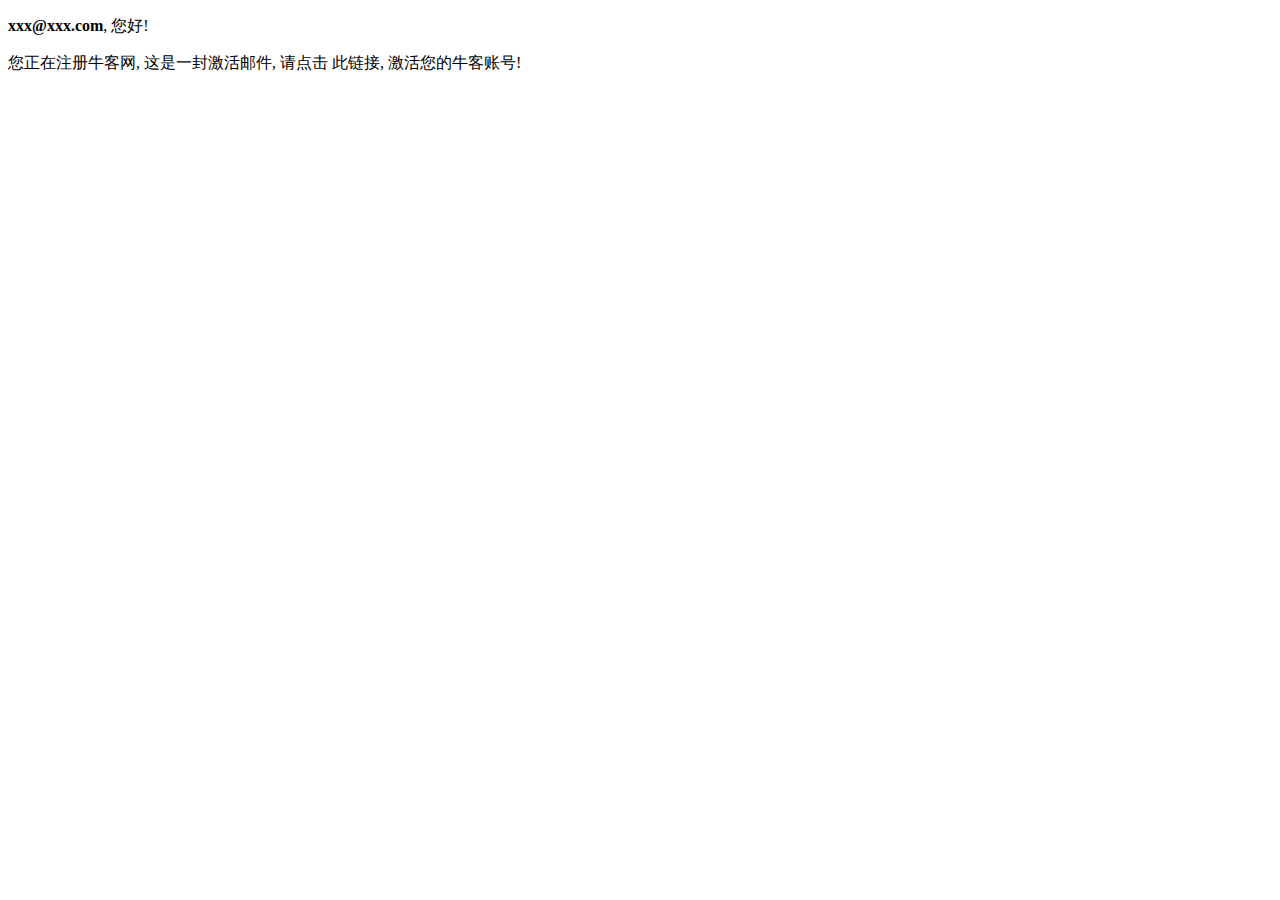
<file: src/main/resources/templates/mail/activation.html>
<!doctype html>
<html lang="en" xmlns:th="http://www.thymeleaf.org">
<head>
	<meta charset="utf-8">
	<link rel="icon" href="https://static.nowcoder.com/images/logo_87_87.png"/>
	<title>牛客网-激活账号</title>
</head>
<body>
<div>
	<p>
		<b th:text="${email}">xxx@xxx.com</b>, 您好!
	</p>
	<p>
		您正在注册牛客网, 这是一封激活邮件, 请点击
		<a th:href="${url}">此链接</a>,
		激活您的牛客账号!
	</p>
</div>
</body>
</html>
</file>
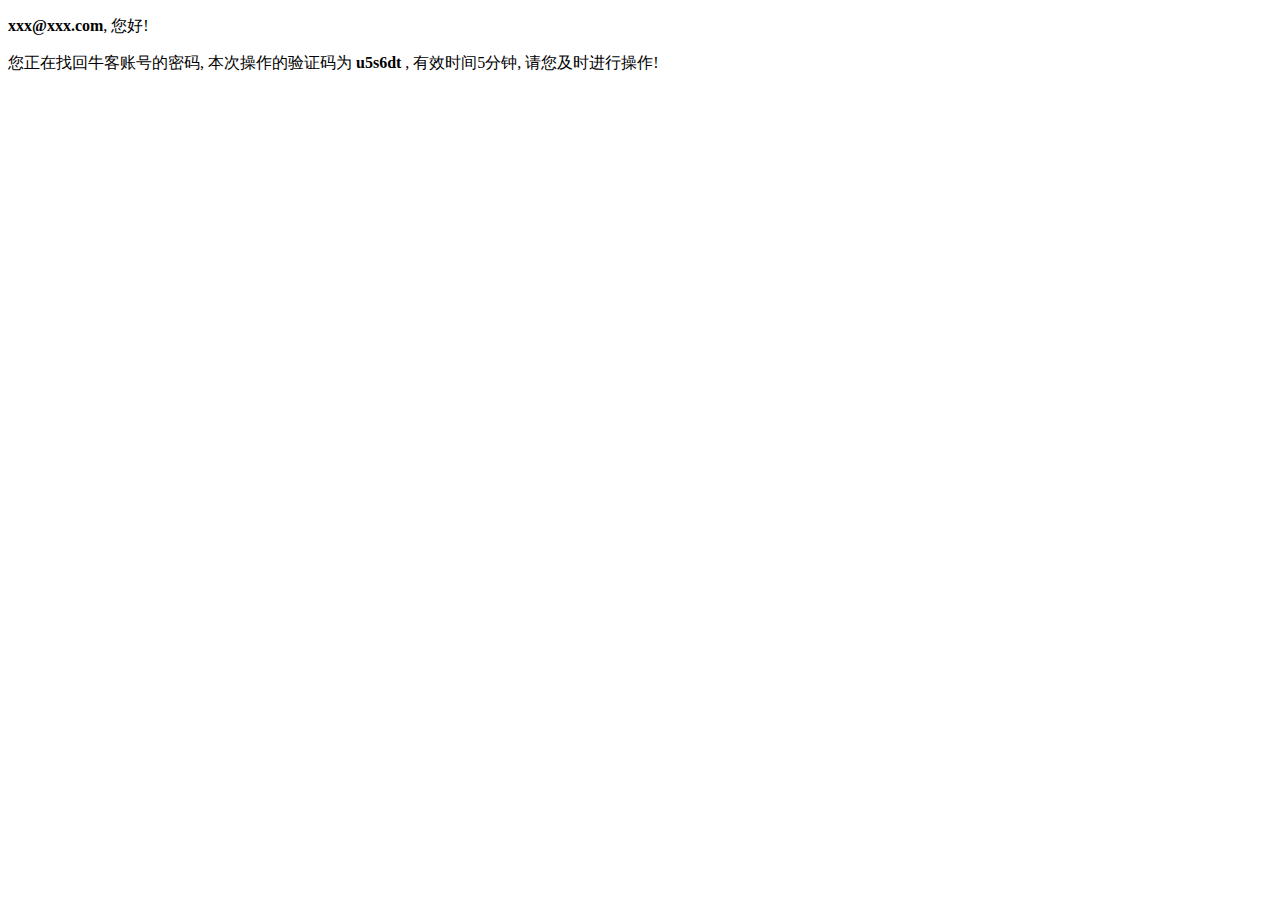
<file: src/main/resources/templates/mail/forget.html>
<!doctype html>
<html lang="en">
<head>
    <meta charset="utf-8">
    <link rel="icon" href="https://static.nowcoder.com/images/logo_87_87.png"/>
    <title>牛客网-忘记密码</title>
</head>
<body>
	<div>
		<p>
			<b>xxx@xxx.com</b>, 您好!
		</p>
		<p>
			您正在找回牛客账号的密码, 本次操作的验证码为 <b>u5s6dt</b> , 
			有效时间5分钟, 请您及时进行操作!
		</p>
	</div>
</body>
</html>
</file>
